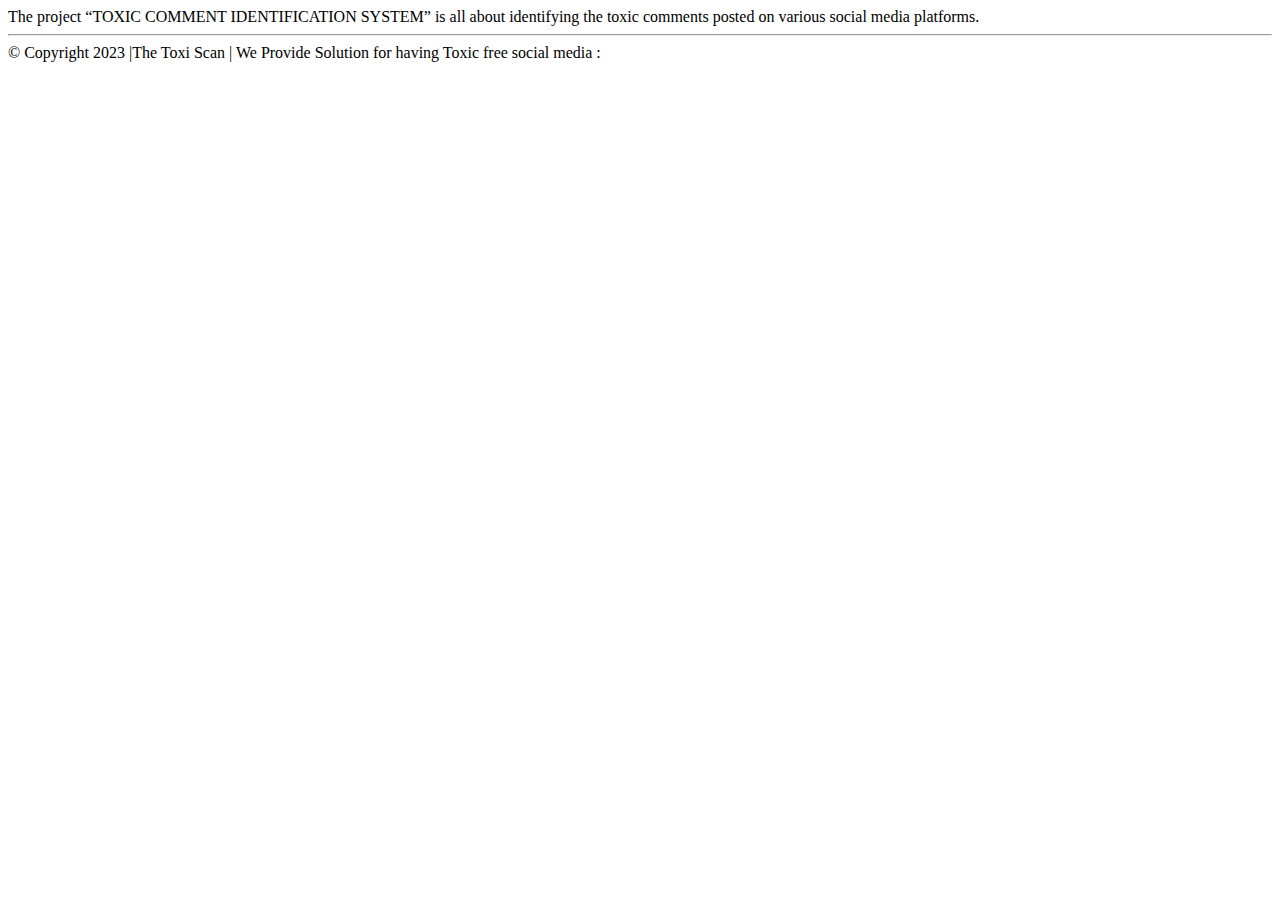
<file: static/footer.html>
<html>
<body>
    <footer class="bottom ">
        <div class="div11">
            <div class="exlipse3">
                <div class=" div12">
                    <div class="div13 ">
                        The project “TOXIC COMMENT IDENTIFICATION SYSTEM” is all about identifying the toxic
                        comments posted on various social media platforms.
                    </div>
                    <hr class="h">
                    <!-- <div class="container p-4 pb-0"> -->
                    <!-- Section: Social media -->
                    <section class="dico">
                        <!-- Facebook -->
                        <a class="btn  btn-floating m-1" href="#!" role="button"><i
                                class="fa fa-facebook fa-2x ico"></i></a>

                        <!-- Twitter -->
                        <a class="btn btn-floating m-1" href="#!" role="button"><i
                                class="fa fa-twitter fa-2x ico"></i></a>

                        <!-- Instagram -->
                        <a class="btn btn-floating m-1" href="#!" role="button"><i
                                class="fa fa-instagram fa-2x ico"></i></a>

                        <!-- Linkedin -->
                        <a class="btn  btn-floating m-1" href="#!" role="button"><i
                                class="fa fa-linkedin fa-2x ico"></i></a>
                        <!-- Github -->
                        <a class="btn  btn-floating m-1" href="#!" role="button"><i
                                class="fa fa-github fa-2x ico"></i></a>
                    </section>
                </div>
                <div class="text-center p-3 p3">
                    © Copyright 2023 |The Toxi Scan | We Provide Solution for having Toxic free social media :
                </div>
            </div>
        </div>
    </footer>
</body>
</html>
</file>
